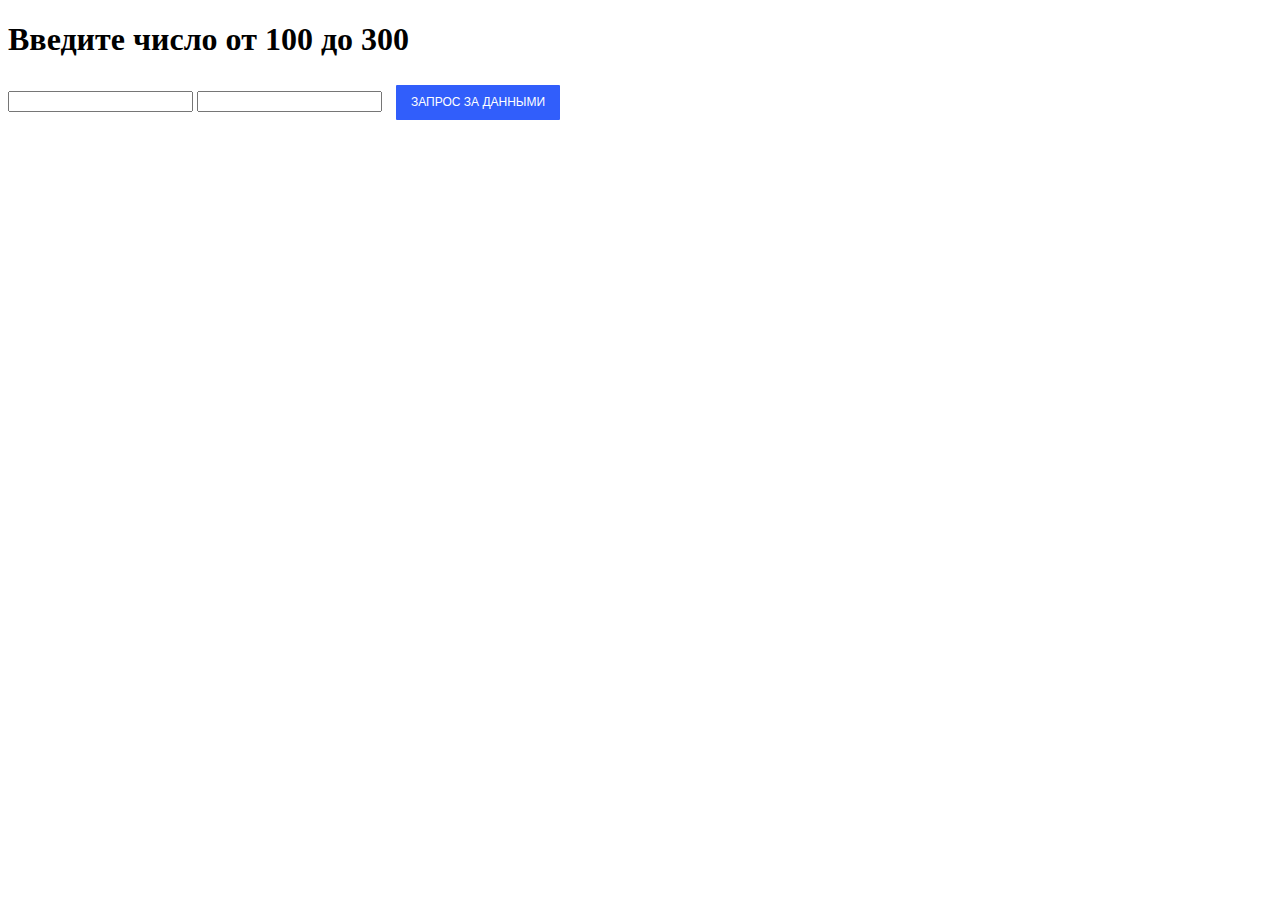
<file: HTTP (fetch, async, await)/index.html>
<!DOCTYPE html>
<html lang="en">

<head>
    <meta charset="UTF-8">
    <meta http-equiv="X-UA-Compatible" content="IE=edge">
    <meta name="viewport" content="width=device-width, initial-scale=1.0">
    <link rel="stylesheet" href="./style.css">
    <title>Document</title>
</head>

<body>
    <h1>Введите число от 100 до 300</h1>
    <input id="input-first" type="number">
    <input id="input-second" type="number">
    <button id="btn" type="submit" class="btn j-btn">Запрос за данными</button>
    <div id="content"></div>
    <script src="./script2.js"></script>
</body>

</html>
</file>
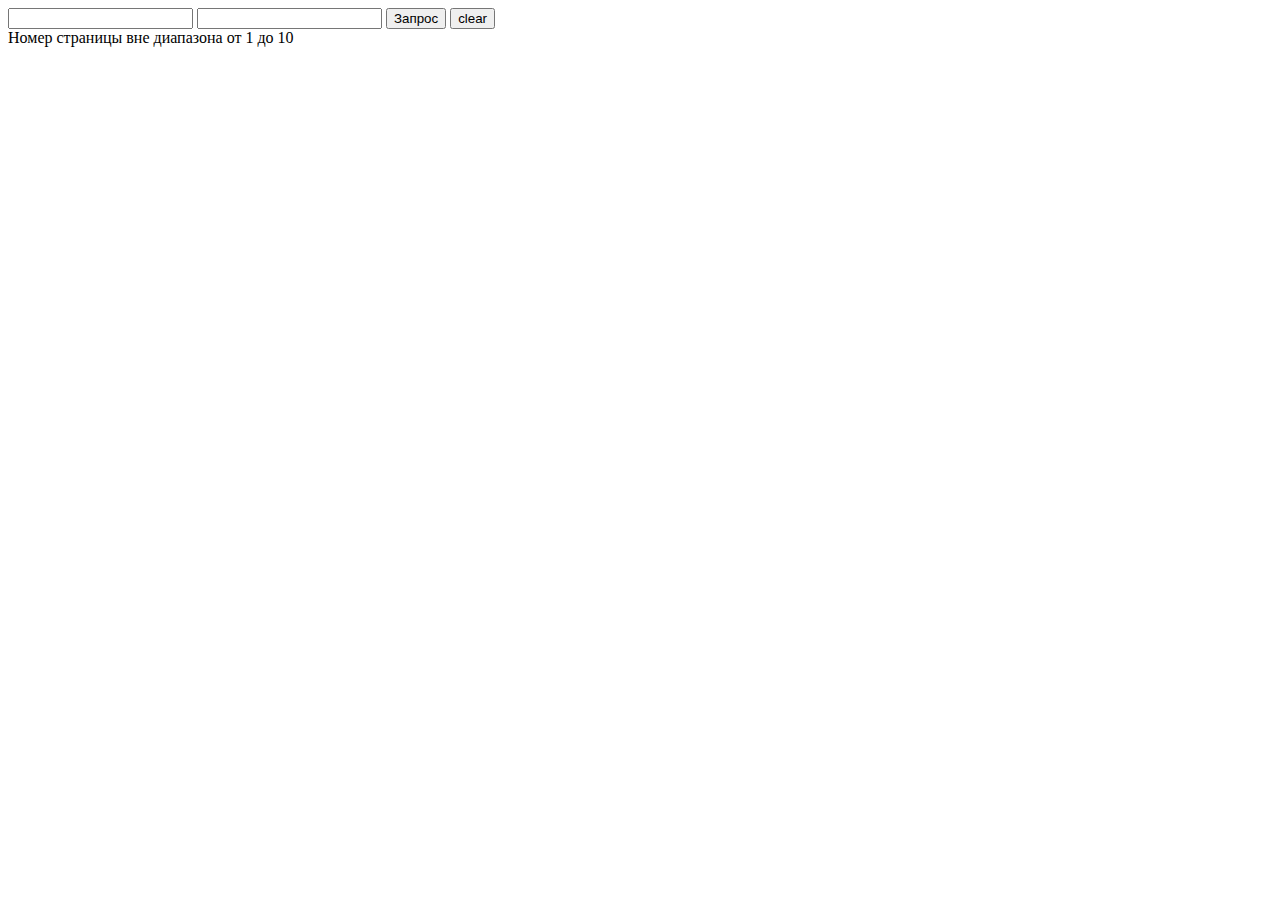
<file: last task/index.html>
<!DOCTYPE html>
<html lang="en">
<head>
    <meta charset="UTF-8">
    <meta http-equiv="X-UA-Compatible" content="IE=edge">
    <meta name="viewport" content="width=device-width, initial-scale=1.0">
    <title>Document</title>
</head>
<body>
    <input id="first-input" type="text">
    <input id="second-input" type="text">
    <button id="btn" type="submit">Запрос</button>
    <button id="clear" type="submit">clear</button>
    <div class="info" style="width: 400px;"></div>
    <script src="./script.js"></script>
</body>
</html>
</file>
<file: HTTP (fetch, async, await)/style.css>
.btn {
    padding: 0;
    background-color: transparent;
    border: none;
    outline: none;
    -webkit-tap-highlight-color: transparent;
    box-shadow: none;
    cursor: pointer;

    margin: 5px 10px;
    padding: 10px 15px;
    border-radius: 1px;
    font-size: 12px;
    line-height: 15px;
    text-transform: uppercase;
    color: white;
    background: #315efb;
    transition: 0.3s;
}

.btn:hover {
    box-shadow: 0px 2px 8px 2px rgba(141, 150, 178, .3);
    transform: scale(1.05);
}
</file>
